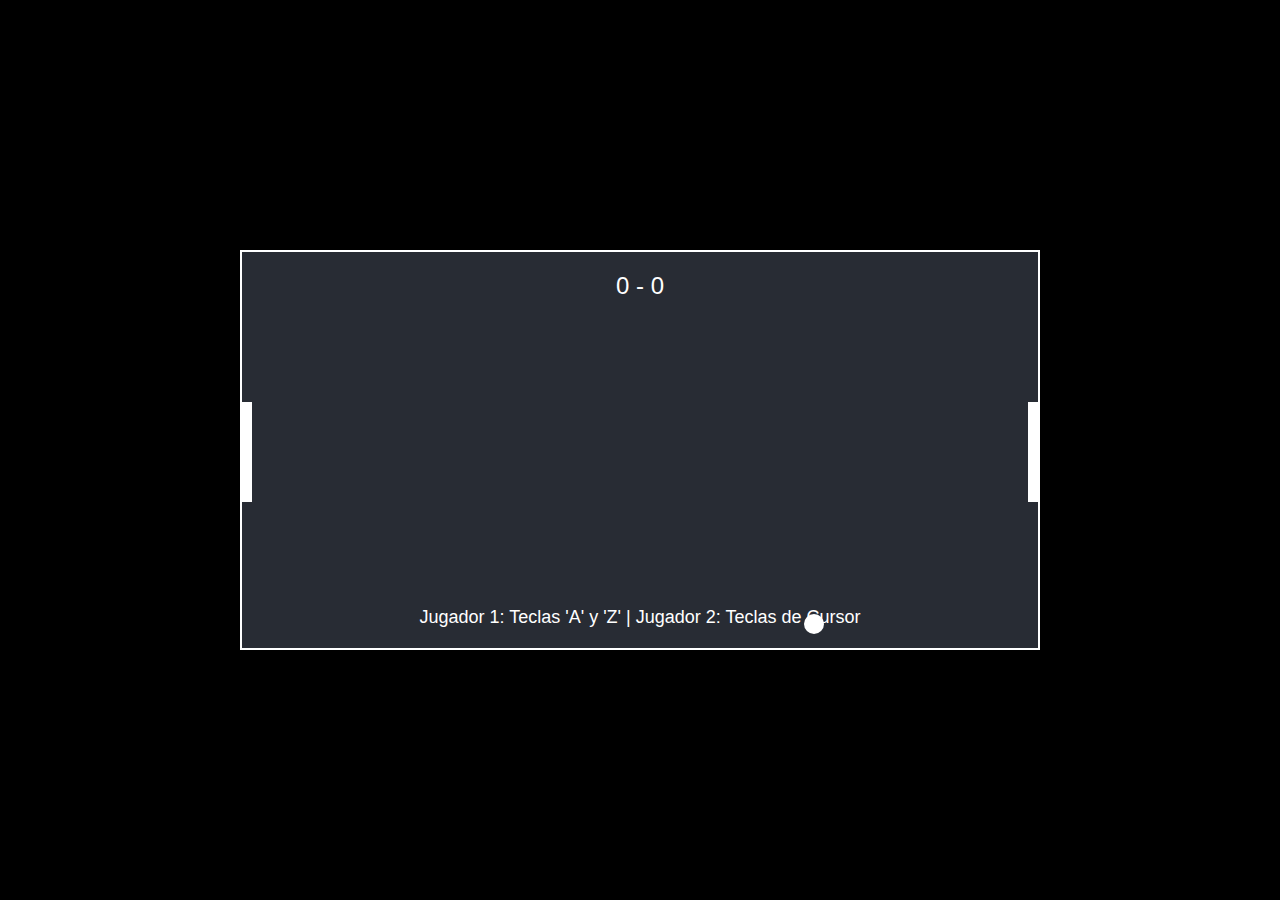
<file: PongChatGPT/index.html>
<!DOCTYPE html>
<html lang="es">
<head>
    <meta charset="UTF-8">
    <meta name="viewport" content="width=device-width, initial-scale=1.0">
    <title>Pong Game</title>
    <link rel="stylesheet" href="style.css">
</head>
<body>
    <div id="gameArea">
        <div id="ball"></div>
        <div id="paddleLeft" class="paddle"></div>
        <div id="paddleRight" class="paddle"></div>
        <div id="score">
            <span id="player1Score">0</span> - <span id="player2Score">0</span>
        </div>
        <div id="instructions">
            Jugador 1: Teclas 'A' y 'Z' | Jugador 2: Teclas de Cursor
        </div>
    </div>

    <script src="script.js"></script>
</body>
</html>
</file>
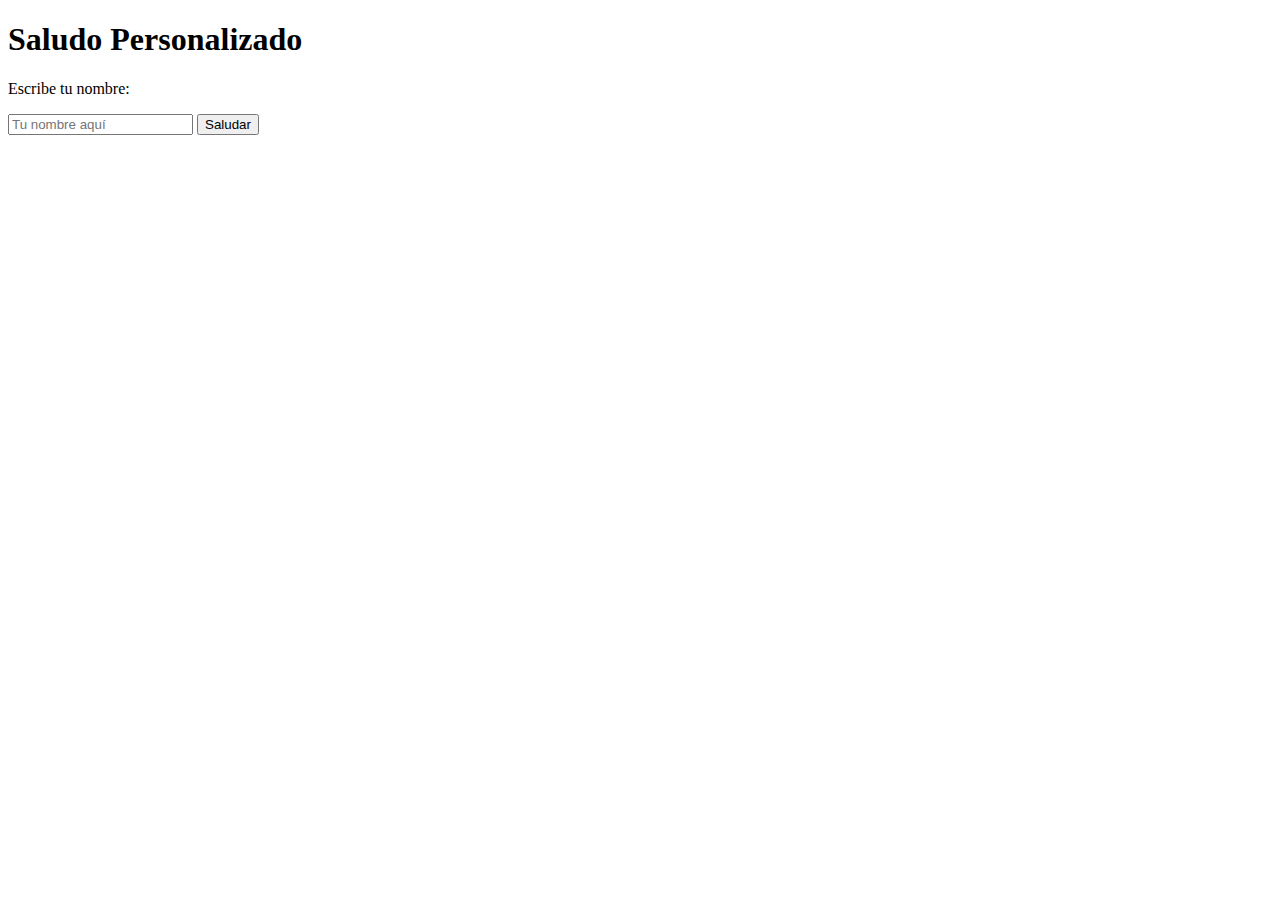
<file: Saludo.html>
<!DOCTYPE html>
<html lang="es">
<head>
    <meta charset="UTF-8">
    <meta name="viewport" content="width=device-width, initial-scale=1.0">
    <title>Saludo</title>
    <script>
        function saludar() {
            var nombre = document.getElementById("nombre").value;
            document.getElementById("mensaje").textContent = "¡Hola, " + nombre + "!";
        }
    </script>
</head>
<body>
    <h1>Saludo Personalizado</h1>
    <p>Escribe tu nombre:</p>
    <input type="text" id="nombre" placeholder="Tu nombre aquí">
    <button onclick="saludar()">Saludar</button>
    <p id="mensaje"></p>
</body>
</html>
</file>
<file: PongChatGPT/style.css>
* {
    margin: 0;
    padding: 0;
    box-sizing: border-box;
}

body {
    display: flex;
    justify-content: center;
    align-items: center;
    height: 100vh;
    background-color: black;
    color: white;
    font-family: Arial, sans-serif;
}

#gameArea {
    position: relative;
    width: 800px;
    height: 400px;
    background-color: #282c34;
    border: 2px solid white;
    overflow: hidden;
}

#ball {
    position: absolute;
    width: 20px;
    height: 20px;
    background-color: white;
    border-radius: 50%;
}

.paddle {
    position: absolute;
    width: 10px;
    height: 100px;
    background-color: white;
}

#paddleLeft {
    left: 0;
}

#paddleRight {
    right: 0;
}

#score {
    position: absolute;
    top: 20px;
    width: 100%;
    text-align: center;
    font-size: 24px;
}

#instructions {
    position: absolute;
    bottom: 20px;
    width: 100%;
    text-align: center;
    font-size: 18px;
}
</file>
